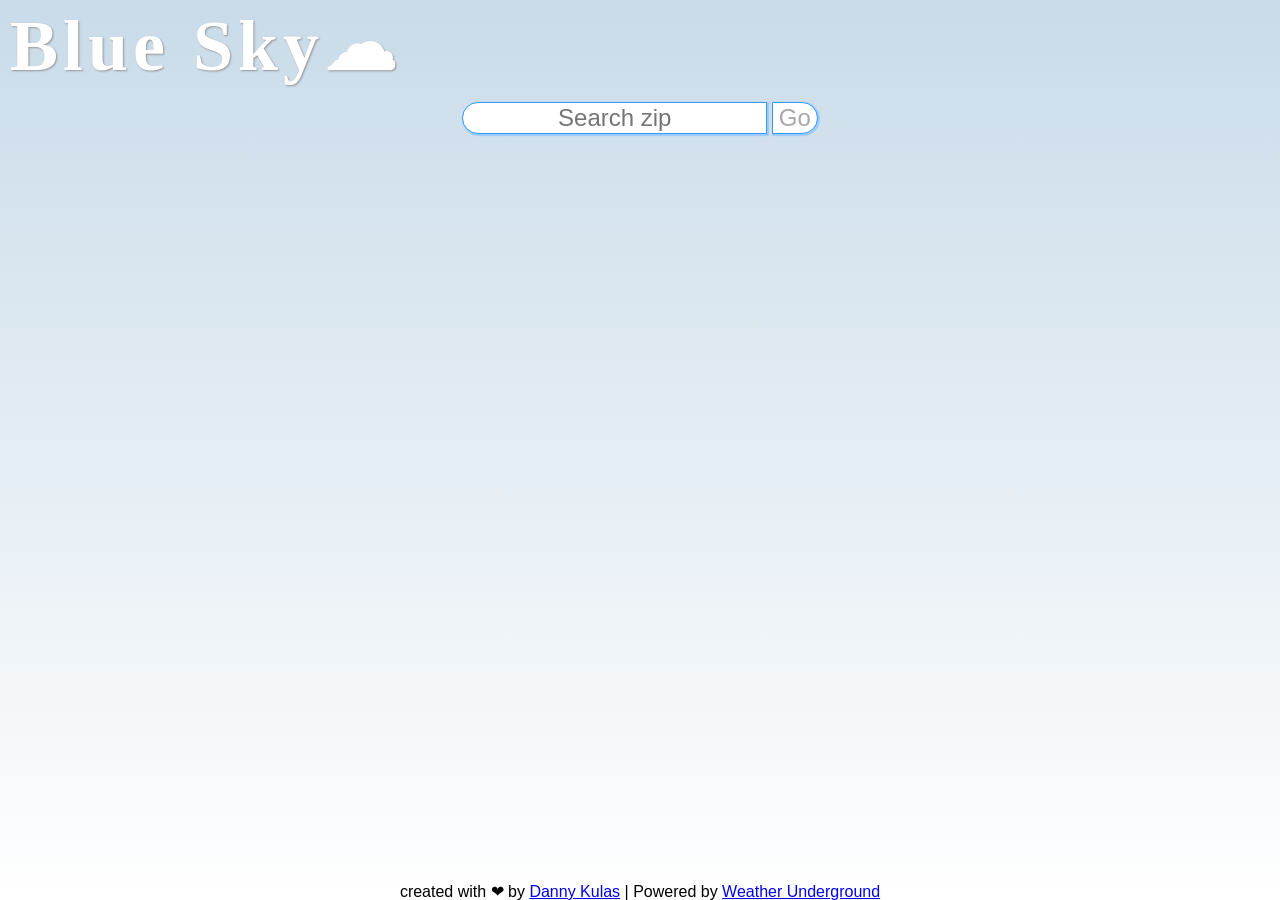
<file: bluesky_app/my_weather.html>
<!DOCTYPE html>
<html>
<head>
	<title>Blue Sky</title>
	<meta charset="UTF-8">
	<meta name="description" content="This is a simple website that displays weather information using the Weather Underground API">
	<meta name="viewport" content="initial-scale=1">
	<link rel="stylesheet" type="text/css" href="public/styles.css">
	<script src="https://code.jquery.com/jquery-3.1.0.js" integrity="sha256-slogkvB1K3VOkzAI8QITxV3VzpOnkeNVsKvtkYLMjfk=" crossorigin="anonymous"></script>
</head>
<body>

<noscript>
	<div id="noscript" class="centerText">
		<strong>Blue Sky</strong> requires JavaSript in order to work
	</div>
</noscript>

<h1 id="title">Blue Sky&#9729;</h1>

<main>
	<section>
		<form id="getWeather" class="centerText" method="get">
			<input required type="number" name="zipcode" id="zipcode" placeholder="Search zip" class="shadow inputSimilarities centerText" autofocus="true" autocomplete="off">
			<input type="button" form="getWeather" value="Go" id="submitBtn" class="shadow inputSimilarities hoverColorTransition">
		</form>
	</section>
	<section id="dataSection">
		<h2 id="responseMessage" class="centerText"></h2>
			<article>
				<h1 id="location"></h1>
				<p id="temp"></p>
				<p id="feelsLikeTemp"></p>
				<p id="wind"></p>
				<p id="weatherConditions"></p>
				<p id="humidity"></p>
				<p id="forecast"></p>
			</article>
	</section>
</main>

<footer>
	<p class="centerText">created with <span>&#10084;</span> by <strong><a href="http://dannykulas.com/" target="_blank" class="hoverColorTransition">Danny Kulas</a></strong> | Powered by <strong><a href="https://www.wunderground.com" target="_blank" class="hoverColorTransition">Weather Underground</a></strong></p>
</footer>
<script type="text/javascript" src="js/app.js"></script>
</body>
</html>
</file>
<file: bluesky_app/public/styles.css>
/* http://meyerweb.com/eric/tools/css/reset/ 
   v2.0 | 20110126
   License: none (public domain)
*/

html, body, div, span, applet, object, iframe,
h1, h2, h3, h4, h5, h6, p, blockquote, pre,
a, abbr, acronym, address, big, cite, code,
del, dfn, em, img, ins, kbd, q, s, samp,
small, strike, strong, sub, sup, tt, var,
b, u, i, center,
dl, dt, dd, ol, ul, li,
fieldset, form, label, legend,
table, caption, tbody, tfoot, thead, tr, th, td,
article, aside, canvas, details, embed, 
figure, figcaption, footer, header, hgroup, 
menu, nav, output, ruby, section, summary,
time, mark, audio, video {
	margin: 0;
	padding: 0;
	border: 0;
	font-size: 100%;
	font: inherit;
	vertical-align: baseline;
}
/* HTML5 display-role reset for older browsers */
article, aside, details, figcaption, figure, 
footer, header, hgroup, menu, nav, section {
	display: block;
}
body {
	line-height: 1;
}
ol, ul {
	list-style: none;
}
blockquote, q {
	quotes: none;
}
blockquote:before, blockquote:after,
q:before, q:after {
	content: '';
	content: none;
}
table {
	border-collapse: collapse;
	border-spacing: 0;
}

/**/
/**/
/**/
/**/
/**/

html {
	height: 100%;
	box-sizing: border-box;
}

*, *:before, *:after {
	box-sizing: inherit;
}

body {
	background: -webkit-linear-gradient(top, #c9dbe9 0%, #fff 100%);
	background: -linear-gradient(top, #c9dbe9 0%, #fff 100%);
	background: -moz-linear-gradient(top, #c9dbe9 0%, #fff 100%);
	height: 100%;
  width: 100%;
	font-family: 'Lato', sans-serif;
  display: flex;
  flex-direction: column;
}

main {
  flex: 1;
}

.shadow {
	-webkit-box-shadow: 1px 1px 1px 1px #99caff;
  -moz-box-shadow:    1px 1px 1px 1px #99caff;
  box-shadow:         1px 1px 1px 1px #99caff;
}

.inputSimilarities {
	font-size: 1.5em;
	outline: none;
	border: 1px solid #3399ff;
}

.centerText {
	text-align: center;
}

div#noscript {
	font-size: 1.25em;
	color: #fff;
	background-color: maroon;
	padding: 5px;
}

div#noscript strong {
	font-weight: bold;
}

h1#title {
	text-align: left;
	font-size: 4.5em;
	font-weight: bolder;
  font-family: 'Baloo Bhaina', cursive;
	color: #fff;
	padding: 10px;
	letter-spacing: 5px;
	text-shadow: 1px 1px 2px rgba(150, 150, 150, 1);
}

form#getWeather {
	width: 100%;
	padding: 10px;
	display: inline-block;
}

input#zipcode {
	border-radius: 25px 0 0 25px;
}

input#submitBtn {
	border-radius: 0 25px 25px 0;
	background: #fff;
	color: #A8A8A8;
	cursor: pointer;
}

.hoverColorTransition {
	transition: color 0.4s ease;
}

input#submitBtn:hover, a:hover {
	color: #3399ff;
}

input#zipcode::-moz-focus-inner, input#submitBtn::-moz-focus-inner {
	border: 0;
}

::-webkit-input-placeholder, :-moz-placeholder, ::-moz-placeholder, :-ms-input-placeholder {
   text-align: center;
}

input[type=number]::-webkit-inner-spin-button, 
input[type=number]::-webkit-outer-spin-button  { 
  -webkit-appearance: none; 
  margin: 0; 
}

input[type=number] {
	-moz-appearance: textfield;
}

section#dataSection {
	margin: 0 auto;
	width: 27.8041854%;
	border: 0 1px 1px 0 solid #3399ff;
	border-radius: 10px;
	padding: 10px;
	background: -webkit-linear-gradient(top, #fff 0%, #F2F2F2 100%);
	background: -moz-linear-gradient(top, #fff 0%, #F2F2F2 100%);
	background: linear-gradient(top, #fff 0%, #F2F2F2 100%);
	display: none;
}

section#dataSection ul li {
	margin: 10px 0 0 0;
	word-wrap: break-word;
  letter-spacing: 1px;
}

h2#responseMessage {
  width: 300px;
	margin: 10px auto;
	padding: 10px 15px;
	background-color: #ff8080;
	border: 2px solid red;
	border-radius: 10px;
	color: #fff;
	font-weight: bold;
	display: none;
}

h1#location {
	border-bottom: 2px solid black;
	margin: 0 0 10px 0;
	padding: 0 0 5px 0;
	font-weight: bold;
	text-shadow: 1px 1px 1px rgba(150, 150, 150, 1);
  letter-spacing: 2px;
}

li#forecast a {
	text-decoration: none;
	color: blue;
	outline: none;
}

img {
	height: 16px;
	width: 16px;
  transition: all .5s ease-in-out;
}

img:hover {
  transform: scale(1.5);
}

/*AJAX Loader*/

.cssload-container {
  width: 100%;
  height: 49px;
  text-align: center;
  display: none;
}

.cssload-speeding-wheel {
  width: 49px;
  height: 49px;
  margin: 0 auto;
  border: 3px solid rgb(255, 255, 255);
  border-radius: 50%;
  border-left-color: transparent;
  border-right-color: transparent;
  animation: cssload-spin 575ms infinite linear;
    -o-animation: cssload-spin 575ms infinite linear;
    -ms-animation: cssload-spin 575ms infinite linear;
    -webkit-animation: cssload-spin 575ms infinite linear;
    -moz-animation: cssload-spin 575ms infinite linear;
}

@keyframes cssload-spin {
  100%{ transform: rotate(360deg); transform: rotate(360deg); }
}

@-o-keyframes cssload-spin {
  100%{ -o-transform: rotate(360deg); transform: rotate(360deg); }
}

@-ms-keyframes cssload-spin {
  100%{ -ms-transform: rotate(360deg); transform: rotate(360deg); }
}

@-webkit-keyframes cssload-spin {
  100%{ -webkit-transform: rotate(360deg); transform: rotate(360deg); }
}

@-moz-keyframes cssload-spin {
  100%{ -moz-transform: rotate(360deg); transform: rotate(360deg); }
}

@media only screen and (max-width: 700px) {
	h1#title {
		text-align: center;
	}
}

/* ----------- iPhone 4 and 4S ----------- */

/* Portrait */
@media only screen 
  and (min-device-width: 320px) 
  and (max-device-width: 480px)
  and (-webkit-min-device-pixel-ratio: 2)
  and (orientation: portrait) {
  	section#dataSection {
  		width: 80%;
  	}

  	input#zipcode {
  		border-radius: 25px;
  	}

  	input#submitBtn {
  		border-radius: 25px;
  		margin-top: 10px;
  	}

    h1#title {
      font-size: 2.5em;
      padding-bottom: 0;
    }

    form#getWeather {
      padding-top: 0;
    }
}

/* Landscape */
@media only screen 
  and (min-device-width: 320px) 
  and (max-device-width: 480px)
  and (-webkit-min-device-pixel-ratio: 2)
  and (orientation: landscape) {
  	section#dataSection {
  		width: 80%;
  	}

  	input#zipcode {
  		border-radius: 25px;
  	}

  	input#submitBtn {
  		border-radius: 25px;
  		margin-top: 10px;
  	}

    h1#title {
      font-size: 2.5em;
      padding-bottom: 0;
    }

    form#getWeather {
      padding-top: 0;
    }
}

/* ----------- iPhone 5 and 5S ----------- */

/* Portrait */
@media only screen 
  and (min-device-width: 320px) 
  and (max-device-width: 568px)
  and (-webkit-min-device-pixel-ratio: 2)
  and (orientation: portrait) {
  	section#dataSection {
  		width: 80%;
  	}

  	input#zipcode {
  		border-radius: 25px;
  	}

  	input#submitBtn {
  		border-radius: 25px;
  		margin-top: 10px;
  	}

    h1#title {
      font-size: 2.5em;
      padding-bottom: 0;
    }

    form#getWeather {
      padding-top: 0;
    }
}

/* Landscape */
@media only screen 
  and (min-device-width: 320px) 
  and (max-device-width: 568px)
  and (-webkit-min-device-pixel-ratio: 2)
  and (orientation: landscape) {
  	section#dataSection {
  		width: 80%;
  	}

  	input#zipcode {
  		border-radius: 25px;
  	}

  	input#submitBtn {
  		border-radius: 25px;
  		margin-top: 10px;
  	}

    h1#title {
      font-size: 2.5em;
      padding-bottom: 0;
    }

    form#getWeather {
      padding-top: 0;
    }
}

/* ----------- iPhone 6 ----------- */

/* Portrait */
@media only screen 
  and (min-device-width: 375px) 
  and (max-device-width: 667px) 
  and (-webkit-min-device-pixel-ratio: 2)
  and (orientation: portrait) { 
  	section#dataSection {
  		width: 80%;
  	}

  	input#zipcode {
  		border-radius: 25px;
  	}

  	input#submitBtn {
  		border-radius: 25px;
  		margin-top: 10px;
  	}

    h1#title {
      font-size: 2.5em;
      padding-bottom: 0;
    }

    form#getWeather {
      padding-top: 0;
    }
}

/* Landscape */
@media only screen 
  and (min-device-width: 375px) 
  and (max-device-width: 667px) 
  and (-webkit-min-device-pixel-ratio: 2)
  and (orientation: landscape) { 
  	section#dataSection {
  		width: 80%;
  	}

  	input#zipcode {
  		border-radius: 25px;
  	}

  	input#submitBtn {
  		border-radius: 25px;
  		margin-top: 10px;
  	}

    h1#title {
      font-size: 2.5em;
      padding-bottom: 0;
    }

    form#getWeather {
      padding-top: 0;
    }
}

/* ----------- iPhone 6+ ----------- */

/* Portrait */
@media only screen 
  and (min-device-width: 414px) 
  and (max-device-width: 736px) 
  and (-webkit-min-device-pixel-ratio: 3)
  and (orientation: portrait) { 
  	section#dataSection {
  		width: 80%;
  	}

  	input#zipcode {
  		border-radius: 25px;
  	}

  	input#submitBtn {
  		border-radius: 25px;
  		margin-top: 10px;
  	}

    h1#title {
      font-size: 2.5em;
      padding-bottom: 0;
    }

    form#getWeather {
      padding-top: 0;
    }
}

/* Landscape */
@media only screen 
  and (min-device-width: 414px) 
  and (max-device-width: 736px) 
  and (-webkit-min-device-pixel-ratio: 3)
  and (orientation: landscape) { 
  	section#dataSection {
  		width: 80%;
  	}

  	input#zipcode {
  		border-radius: 25px;
  	}

  	input#submitBtn {
  		border-radius: 25px;
  		margin-top: 10px;
  	}

    h1#title {
      font-size: 2.5em;
      padding-bottom: 0;
    }

    form#getWeather {
      padding-top: 0;
    }
}
</file>
